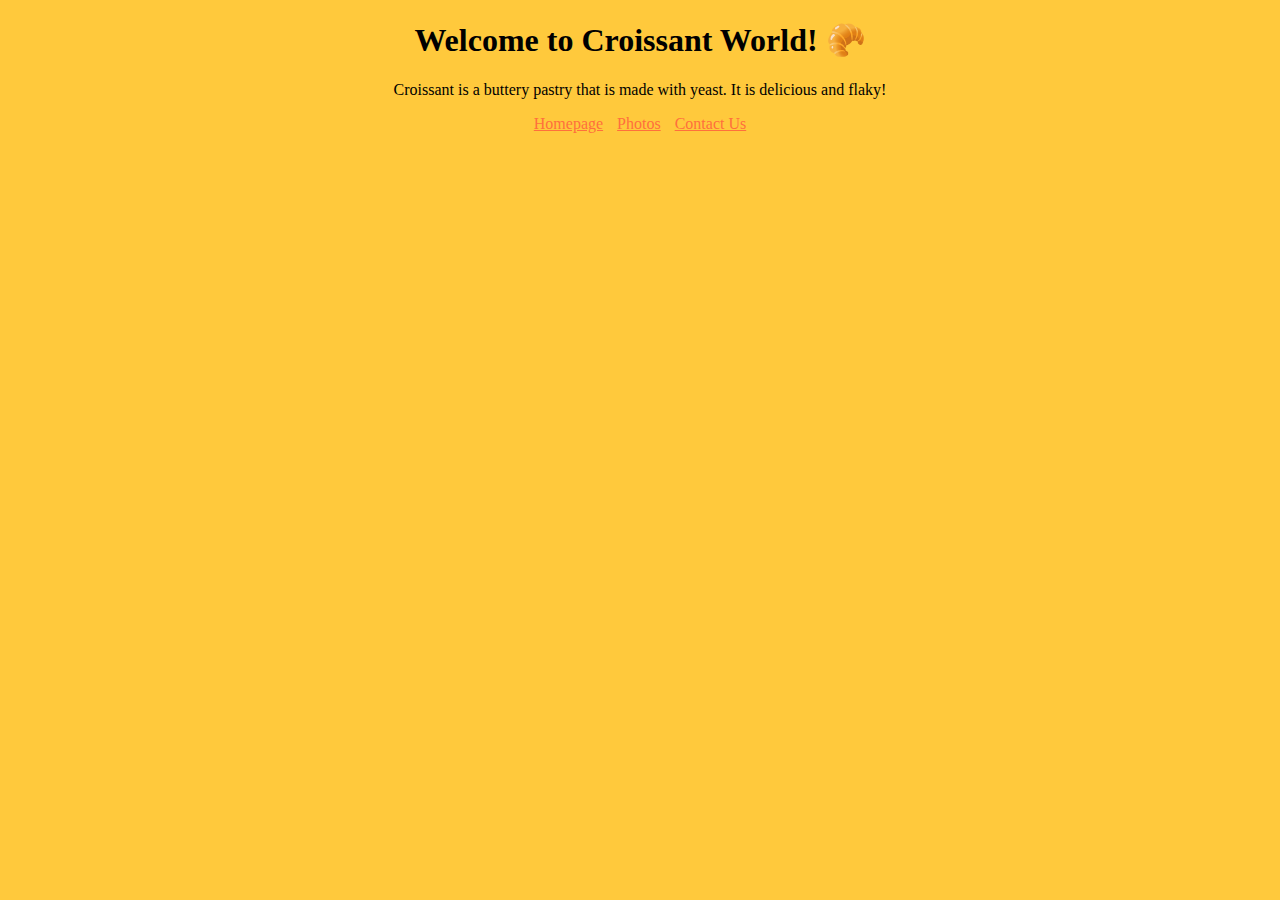
<file: index.html>
<!DOCTYPE html>
<html lang="en">
  <head>
    <meta charset="UTF-8" />
    <meta name="viewport" content="width=device-width, initial-scale=1.0" />
    <link rel="stylesheet" href="src/style.css" />
    <title>The Perfect Croissant - Buttery.com</title>
  </head>
  <body>
    <h1>Welcome to Croissant World! 🥐</h1>
    <p>
      Croissant is a buttery pastry that is made with yeast. It is delicious and
      flaky!
    </p>
    <footer>
      <a href="/">Homepage</a>
      <a href="/photo.html">Photos</a>
      <a href="/contact.html">Contact Us</a>
    </footer>
  </body>
</html>
</file>
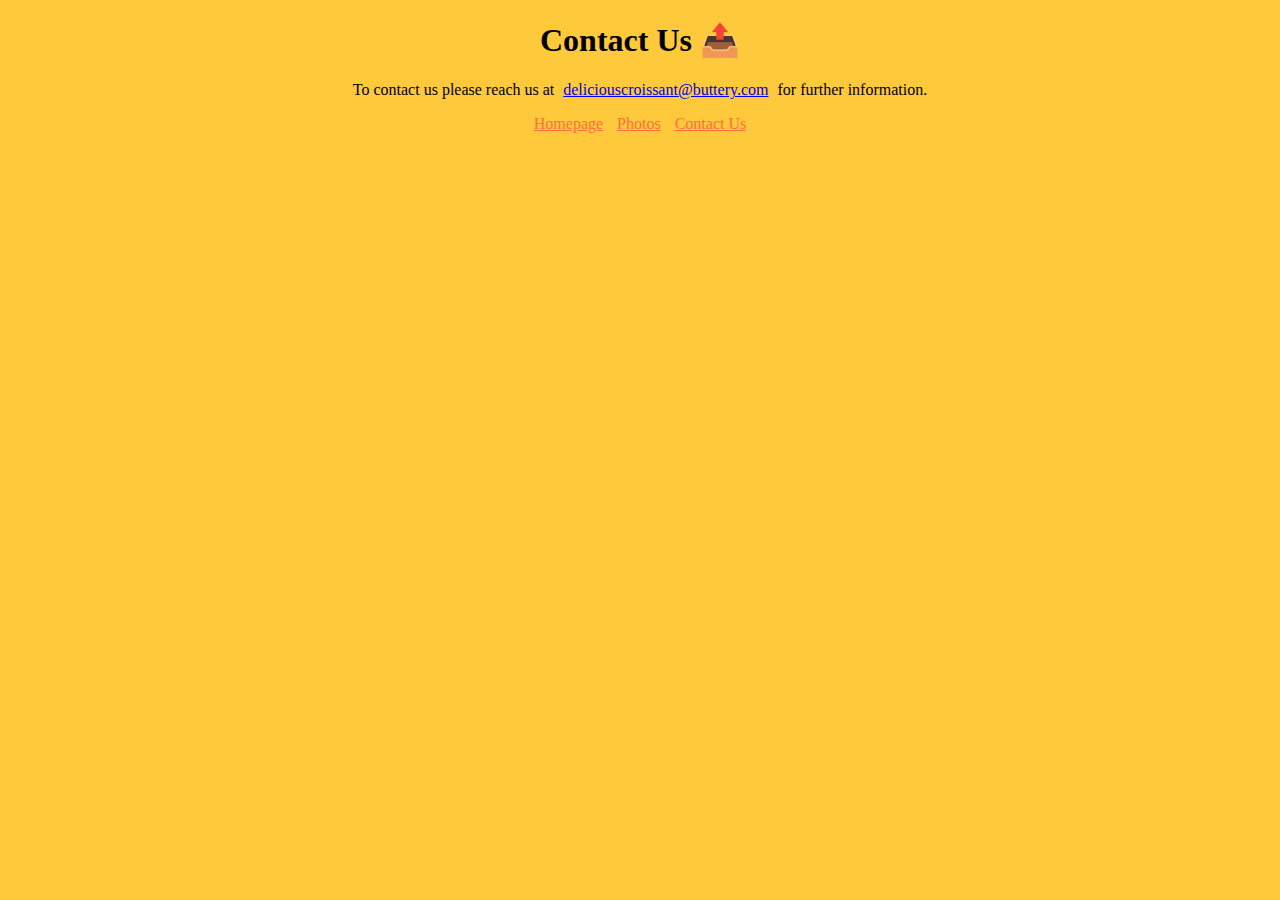
<file: contact.html>
<!DOCTYPE html>
<html lang="en">
  <head>
    <meta charset="UTF-8" />
    <meta name="viewport" content="width=device-width, initial-scale=1.0" />
    <link rel="stylesheet" href="src/style.css" />
    <title>Contact Us - Buttery.com</title>
  </head>
  <body>
    <h1>Contact Us 📤</h1>
    <p>
      To contact us please reach us at
      <a href="mailto:deliciouscroissant@buttery.com"
        >deliciouscroissant@buttery.com</a
      >
      for further information.
    </p>
    <footer>
      <a href="/index.html">Homepage</a>
      <a href="/photo.html">Photos</a>
      <a href="/">Contact Us</a>
    </footer>
  </body>
</html>
</file>
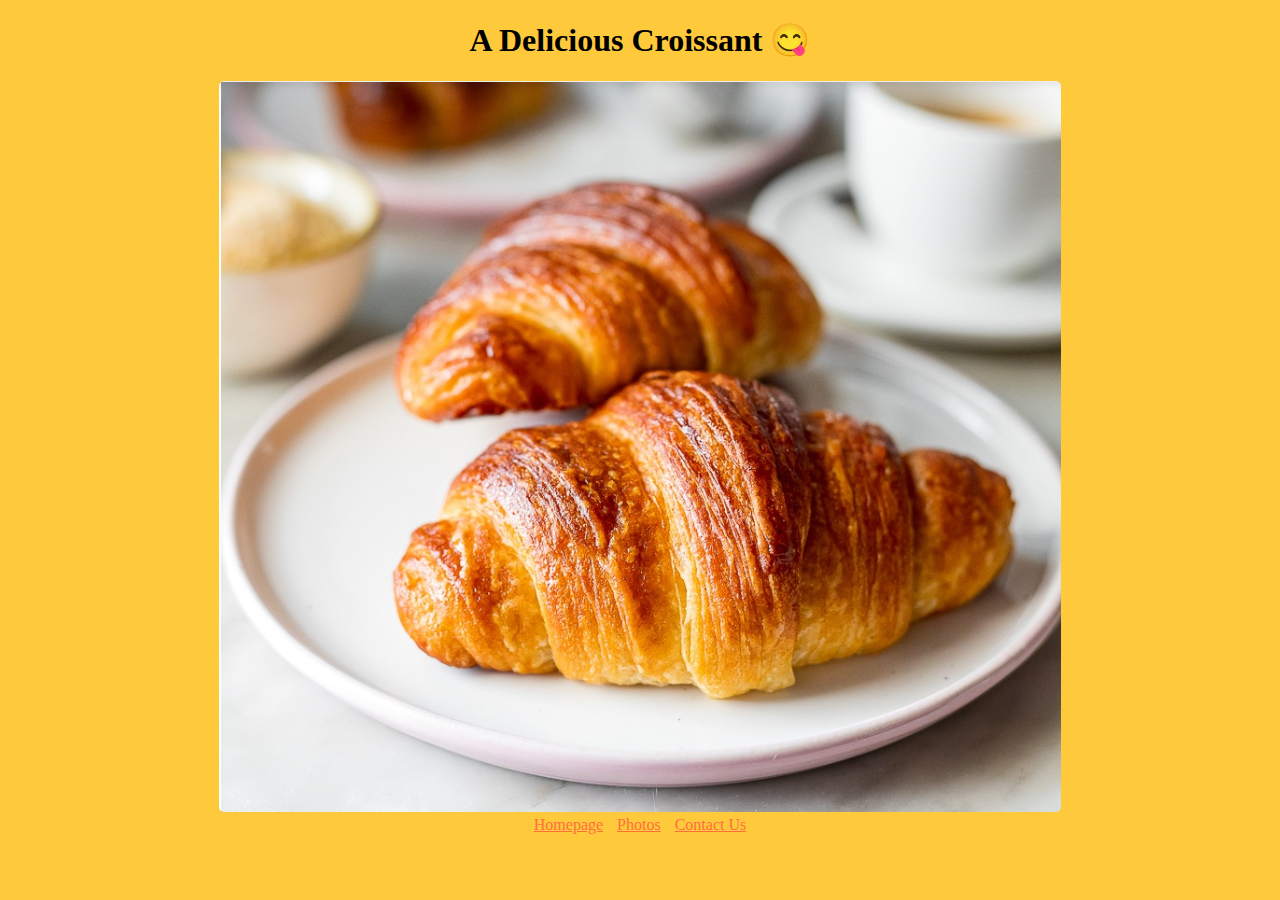
<file: photo.html>
<!DOCTYPE html>
<html lang="en">
  <head>
    <meta charset="UTF-8" />
    <meta name="viewport" content="width=device-width, initial-scale=1.0" />
    <link rel="stylesheet" href="src/style.css" />
    <title>An example of a flaky croissant - Buttery.com</title>
  </head>
  <body>
    <h1>A Delicious Croissant 😋</h1>
    <img
      src="/images/croissant.PNG"
      alt="flaky croissant"
      class="croissant-pic"
    />
    <footer>
      <a href="/index.html">Homepage</a>
      <a href="/">Photos</a>
      <a href="/contact.html">Contact Us</a>
    </footer>
  </body>
</html>
</file>
<file: src/style.css>
body {
  background: #ffc93c;
  text-align: center;
}

a {
  padding: 5px;
}

footer a {
  color: #ff6f3c;
}

.croissant-pic {
  max-width: 100%;
  border-radius: 5px;
  height: auto;
}
</file>
